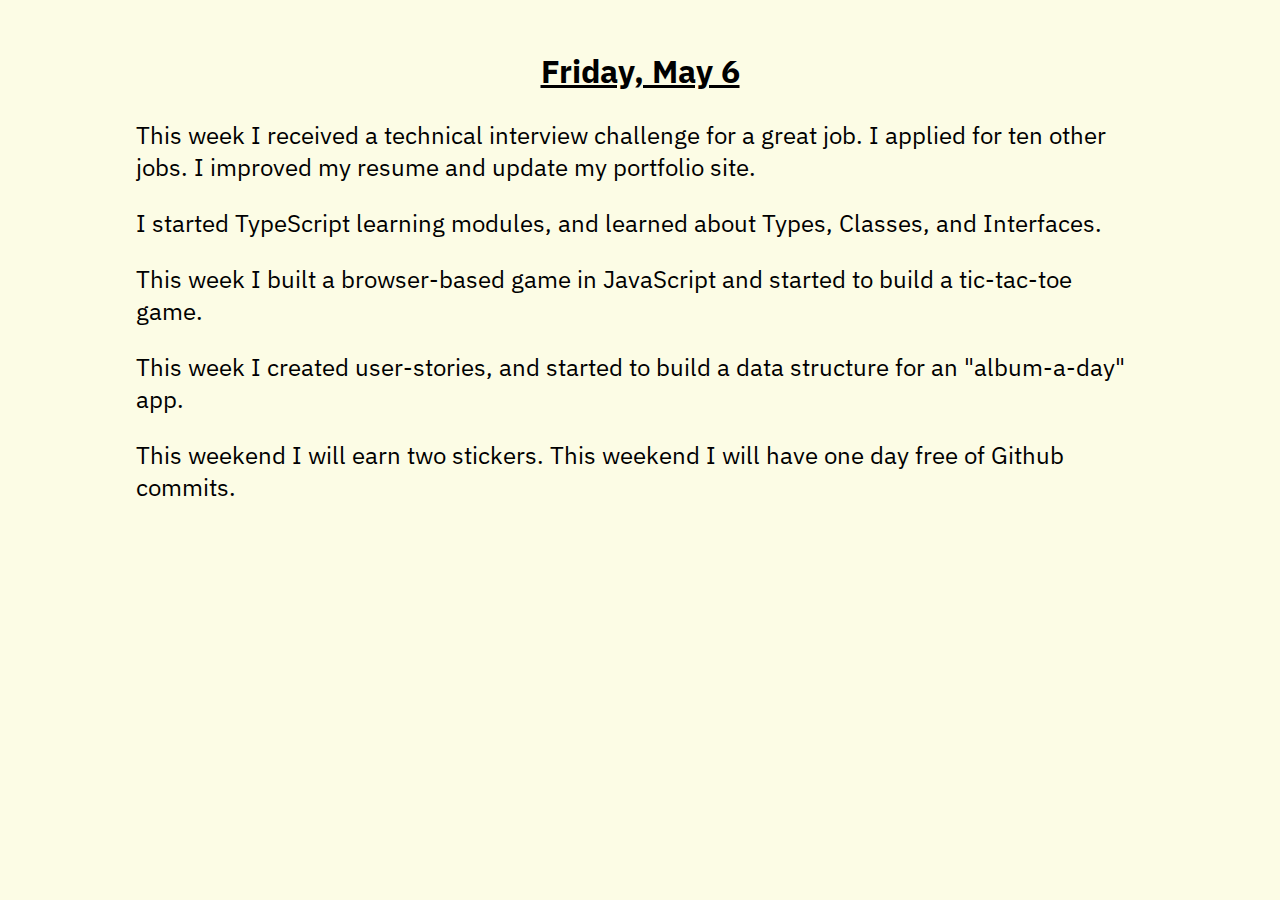
<file: index.html>
<!DOCTYPE html>
<html lang="en">
<head>
  <meta charset="UTF-8">
  <meta http-equiv="X-UA-Compatible" content="IE=edge">
  <meta name="viewport" content="width=device-width, initial-scale=1.0">
  <link rel="preconnect" href="https://fonts.googleapis.com">
  <link rel="preconnect" href="https://fonts.gstatic.com" crossorigin>
  <link href="https://fonts.googleapis.com/css2?family=IBM+Plex+Sans:wght@500&display=swap" rel="stylesheet">

  <script defer src="app.js"></script>
  <link rel="stylesheet" href="style.css">
  <title>this week i</title>
</head>
<body>
  <div class="title">
    <h2 class="date"></h2>
  </div>
  <div class="paragraphs">
    <p class="twi-one"></p>
    <p class="twi-two"></p>
    <p class="twi-three"></p>
    <p class="twi-four"></p>
    <p class="twi-five"></p>
    <p class="twi-six"></p>
    <p class="twi-seven"></p>
  </div>
</body>
</html>
</file>
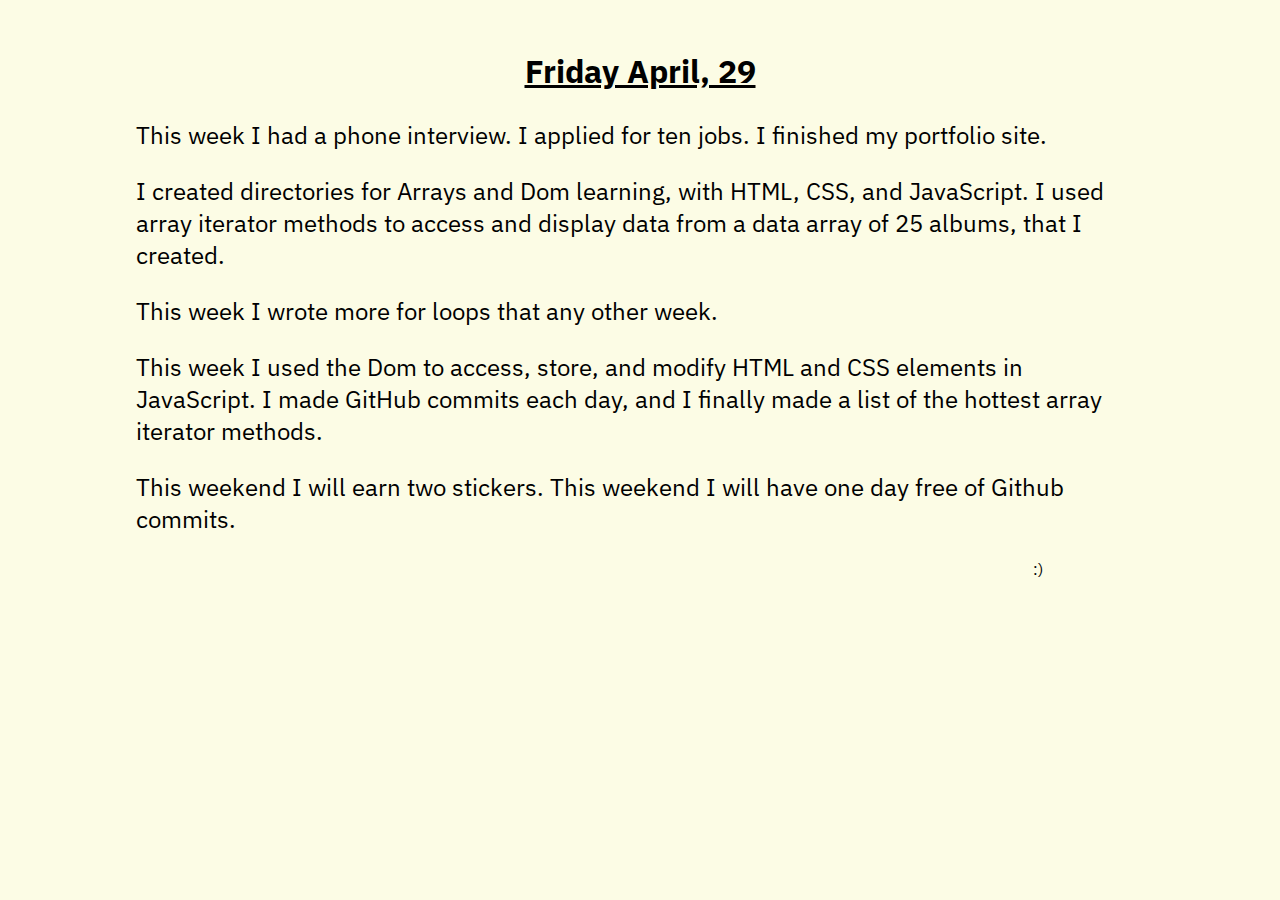
<file: 4-29.html>
<!DOCTYPE html>
<html lang="en">
<head>
  <meta charset="UTF-8">
  <meta http-equiv="X-UA-Compatible" content="IE=edge">
  <meta name="viewport" content="width=device-width, initial-scale=1.0">
  <link rel="preconnect" href="https://fonts.googleapis.com">
  <link rel="preconnect" href="https://fonts.gstatic.com" crossorigin>
  <link href="https://fonts.googleapis.com/css2?family=IBM+Plex+Sans:wght@500&display=swap" rel="stylesheet">

  <script defer src="4-29.js"></script>
  <link rel="stylesheet" href="style.css">
  <title>this week i</title>
</head>
<body>
  <div class="title">
    <h2 class="date"></h2>
  </div>
  <div class="paragraphs">
    <p class="twi-one"></p>
    <p class="twi-two"></p>
    <p class="twi-three"></p>
    <p class="twi-four"></p>
    <p class="twi-five"></p>
    <p class="twi-six"></p>
    <p class="twi-seven"></p>
  </div>
  <div class="sign-off">

  </div>
</body>
</html>
</file>
<file: style.css>
html {
  font-family: 'IBM Plex Sans', sans-serif;
  font-size: 1em;
}

body {  
  padding-left: 10%;
  padding-right: 10%;
  background-color: rgba(250, 250, 210, 0.581);
}


h2 {
  display: flex;
  justify-content: center;
  text-decoration: underline;
}

.sign-off, .links {
  display: flex;
  justify-content: right;
  padding-right: 10%;
}

@media screen and (min-width: 1000px) {
  h2 {
    font-size: 2.5rem;
    margin-top: 5%;
  }
  p {
    font-size: 2rem;
  }
}

@media screen and (min-width: 800px) {
  h2 {
    font-size: 2rem;
  }
  p {
    font-size: 1.5rem;
  }
}
</file>
